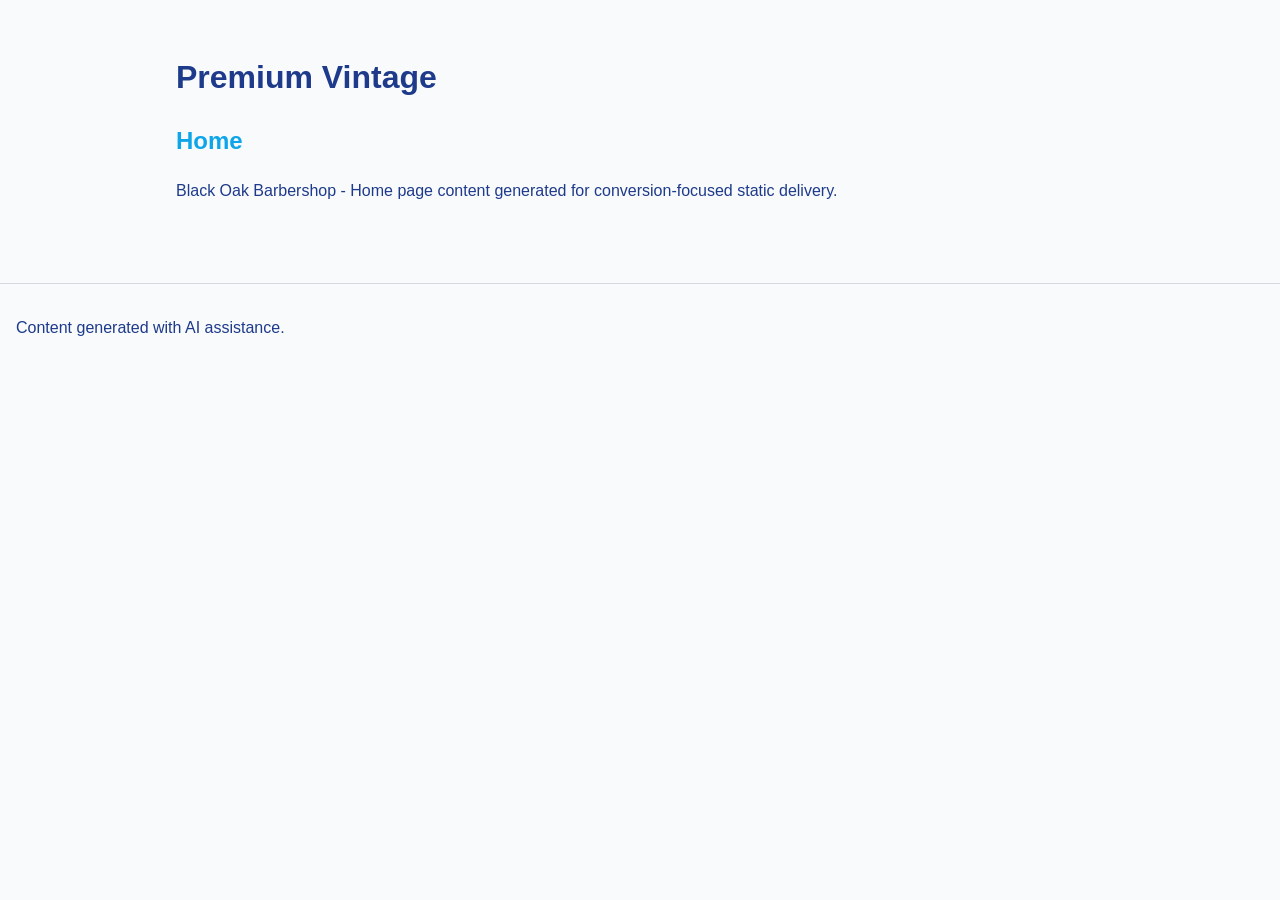
<file: pages/index.html>
<!doctype html>
<html lang="en">
<head>
  <meta charset="UTF-8" />
  <meta name="viewport" content="width=device-width, initial-scale=1.0" />
  <title>Premium Vintage Barbershop</title>
  <link rel="stylesheet" href="../assets/global.css" />
  <style>
    :root {
      --color-primary: #1E3A8A;
      --color-secondary: #0EA5E9;
      --color-accent: #F8FAFC;
    }
  </style>
</head>
<body>
  <main>
    <h1>Premium Vintage</h1>
    <section>
      <h2>Home</h2>
      <p>Black Oak Barbershop - Home page content generated for conversion-focused static delivery.</p>
    </section>
  </main>
  <footer>
    <p>Content generated with AI assistance.</p>
  </footer>
</body>
</html>
</file>
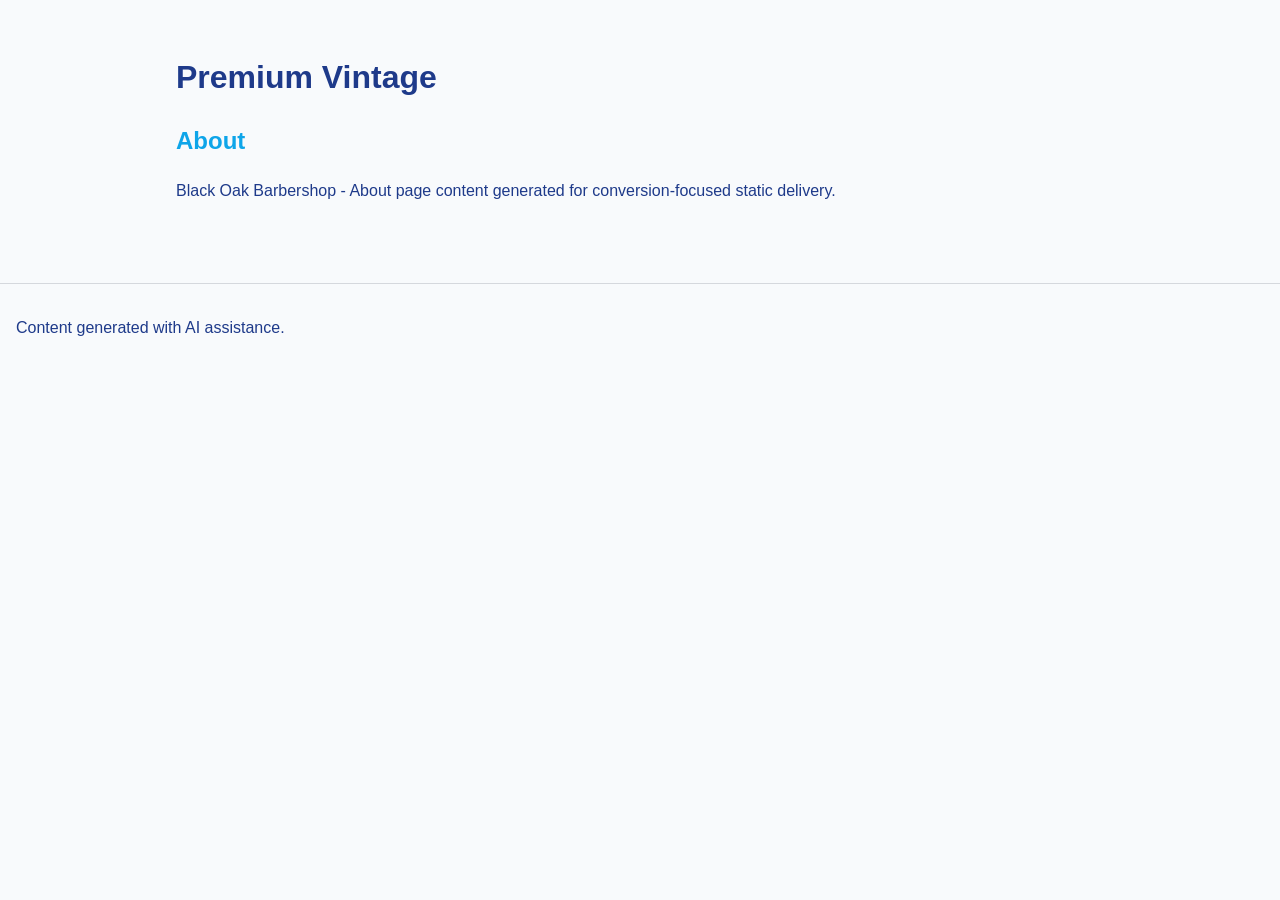
<file: pages/about.html>
<!doctype html>
<html lang="en">
<head>
  <meta charset="UTF-8" />
  <meta name="viewport" content="width=device-width, initial-scale=1.0" />
  <title>Premium Vintage Barbershop</title>
  <link rel="stylesheet" href="../assets/global.css" />
  <style>
    :root {
      --color-primary: #1E3A8A;
      --color-secondary: #0EA5E9;
      --color-accent: #F8FAFC;
    }
  </style>
</head>
<body>
  <main>
    <h1>Premium Vintage</h1>
    <section>
      <h2>About</h2>
      <p>Black Oak Barbershop - About page content generated for conversion-focused static delivery.</p>
    </section>
  </main>
  <footer>
    <p>Content generated with AI assistance.</p>
  </footer>
</body>
</html>
</file>
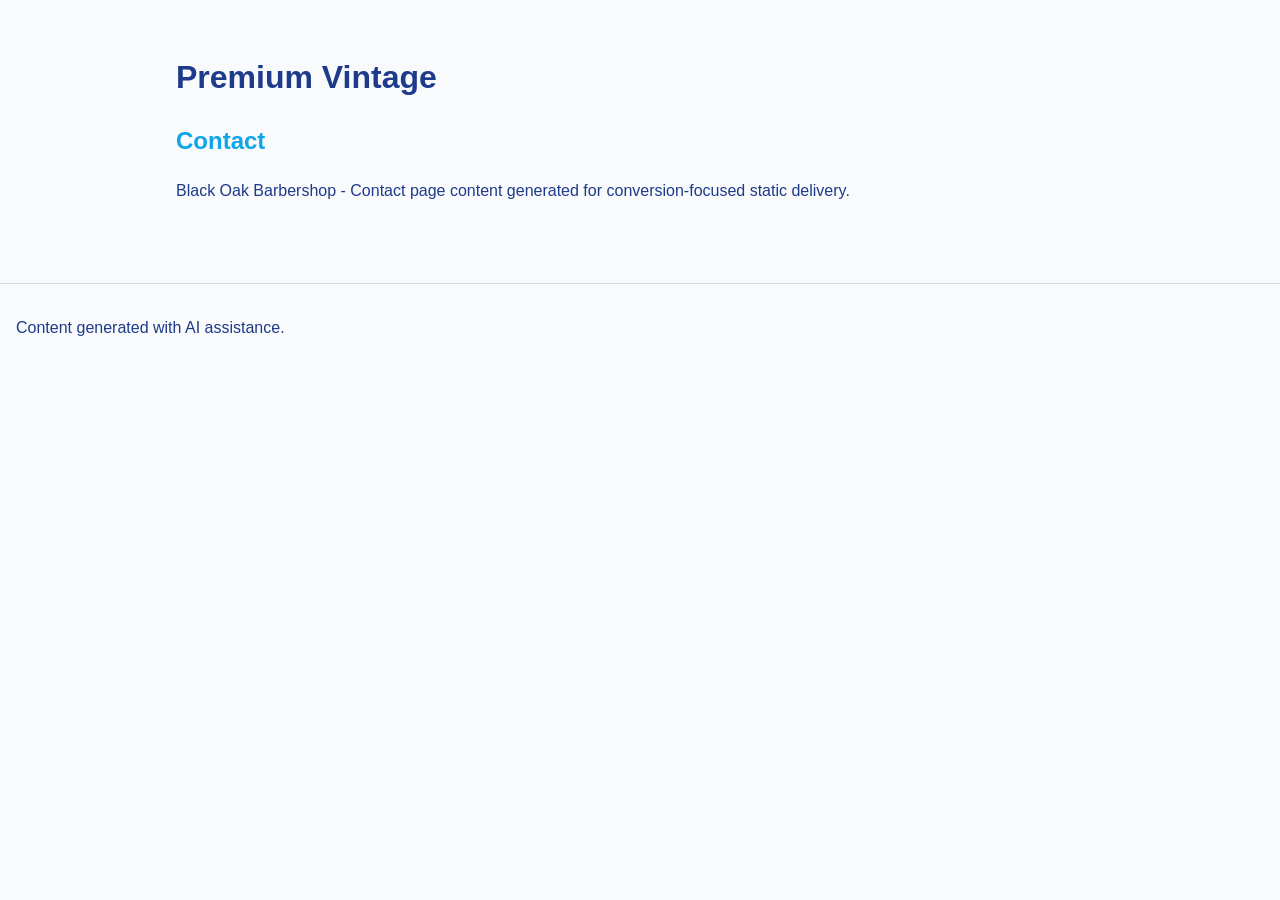
<file: pages/contact.html>
<!doctype html>
<html lang="en">
<head>
  <meta charset="UTF-8" />
  <meta name="viewport" content="width=device-width, initial-scale=1.0" />
  <title>Premium Vintage Barbershop</title>
  <link rel="stylesheet" href="../assets/global.css" />
  <style>
    :root {
      --color-primary: #1E3A8A;
      --color-secondary: #0EA5E9;
      --color-accent: #F8FAFC;
    }
  </style>
</head>
<body>
  <main>
    <h1>Premium Vintage</h1>
    <section>
      <h2>Contact</h2>
      <p>Black Oak Barbershop - Contact page content generated for conversion-focused static delivery.</p>
    </section>
  </main>
  <footer>
    <p>Content generated with AI assistance.</p>
  </footer>
</body>
</html>
</file>
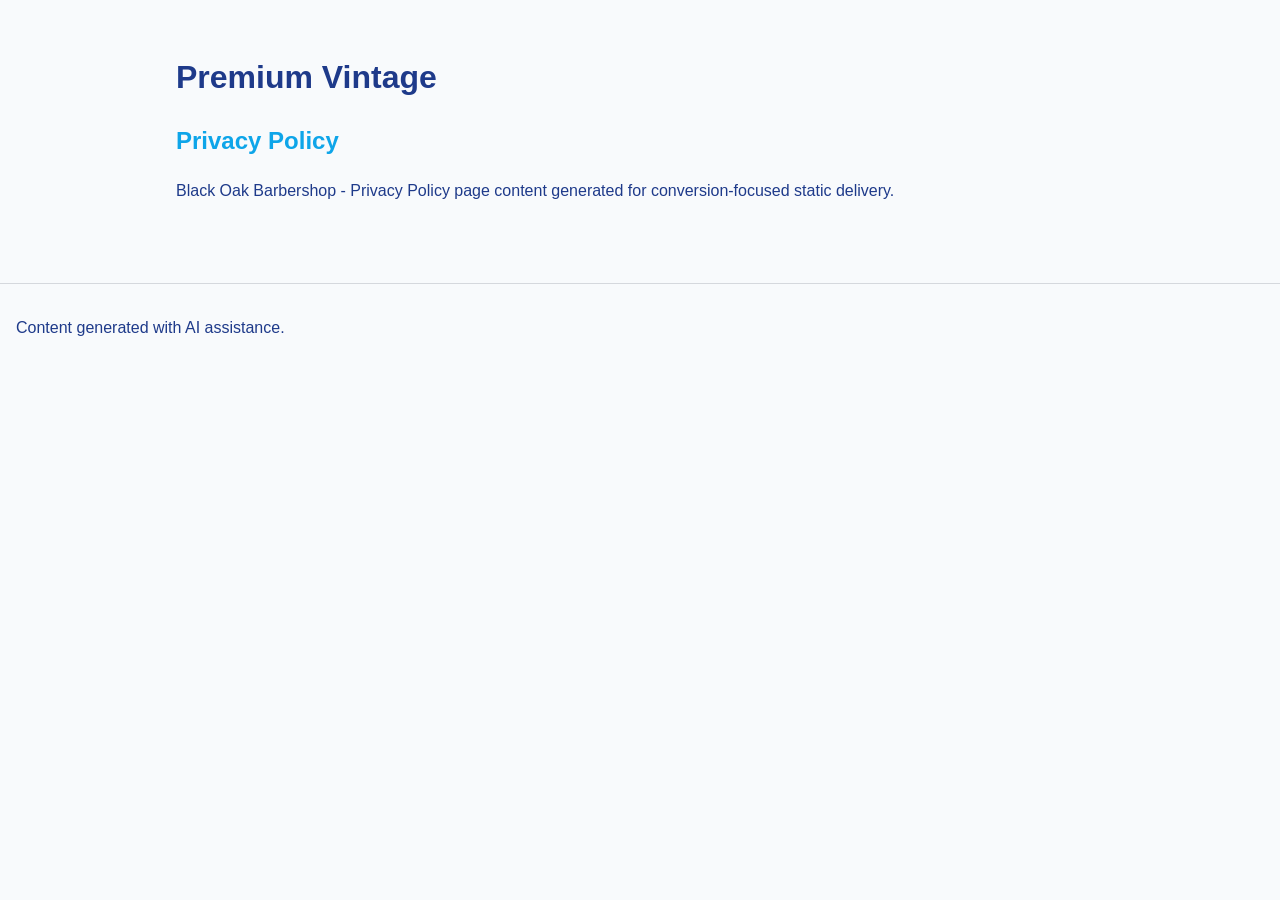
<file: pages/privacy-policy.html>
<!doctype html>
<html lang="en">
<head>
  <meta charset="UTF-8" />
  <meta name="viewport" content="width=device-width, initial-scale=1.0" />
  <title>Premium Vintage Barbershop</title>
  <link rel="stylesheet" href="../assets/global.css" />
  <style>
    :root {
      --color-primary: #1E3A8A;
      --color-secondary: #0EA5E9;
      --color-accent: #F8FAFC;
    }
  </style>
</head>
<body>
  <main>
    <h1>Premium Vintage</h1>
    <section>
      <h2>Privacy Policy</h2>
      <p>Black Oak Barbershop - Privacy Policy page content generated for conversion-focused static delivery.</p>
    </section>
  </main>
  <footer>
    <p>Content generated with AI assistance.</p>
  </footer>
</body>
</html>
</file>
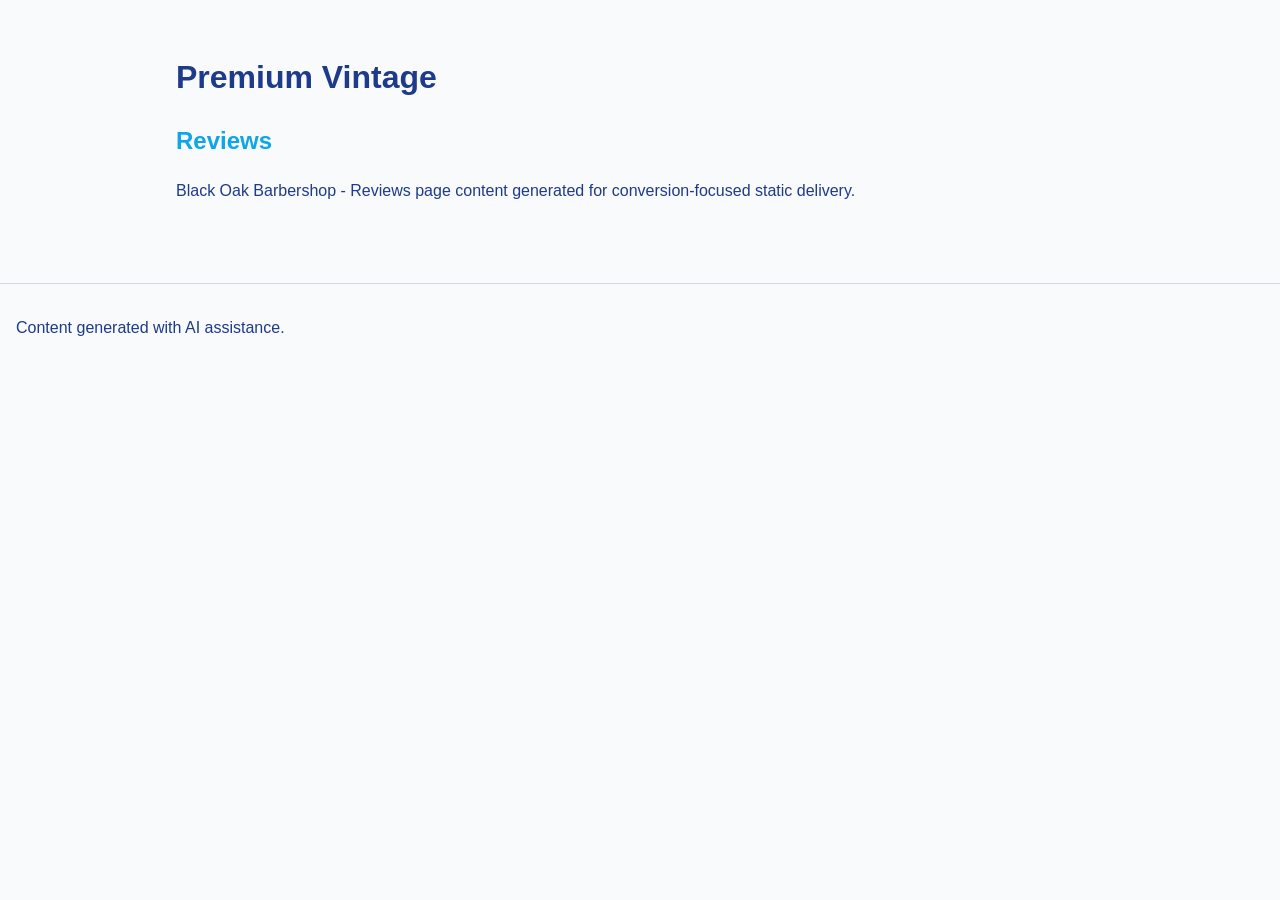
<file: pages/reviews.html>
<!doctype html>
<html lang="en">
<head>
  <meta charset="UTF-8" />
  <meta name="viewport" content="width=device-width, initial-scale=1.0" />
  <title>Premium Vintage Barbershop</title>
  <link rel="stylesheet" href="../assets/global.css" />
  <style>
    :root {
      --color-primary: #1E3A8A;
      --color-secondary: #0EA5E9;
      --color-accent: #F8FAFC;
    }
  </style>
</head>
<body>
  <main>
    <h1>Premium Vintage</h1>
    <section>
      <h2>Reviews</h2>
      <p>Black Oak Barbershop - Reviews page content generated for conversion-focused static delivery.</p>
    </section>
  </main>
  <footer>
    <p>Content generated with AI assistance.</p>
  </footer>
</body>
</html>
</file>
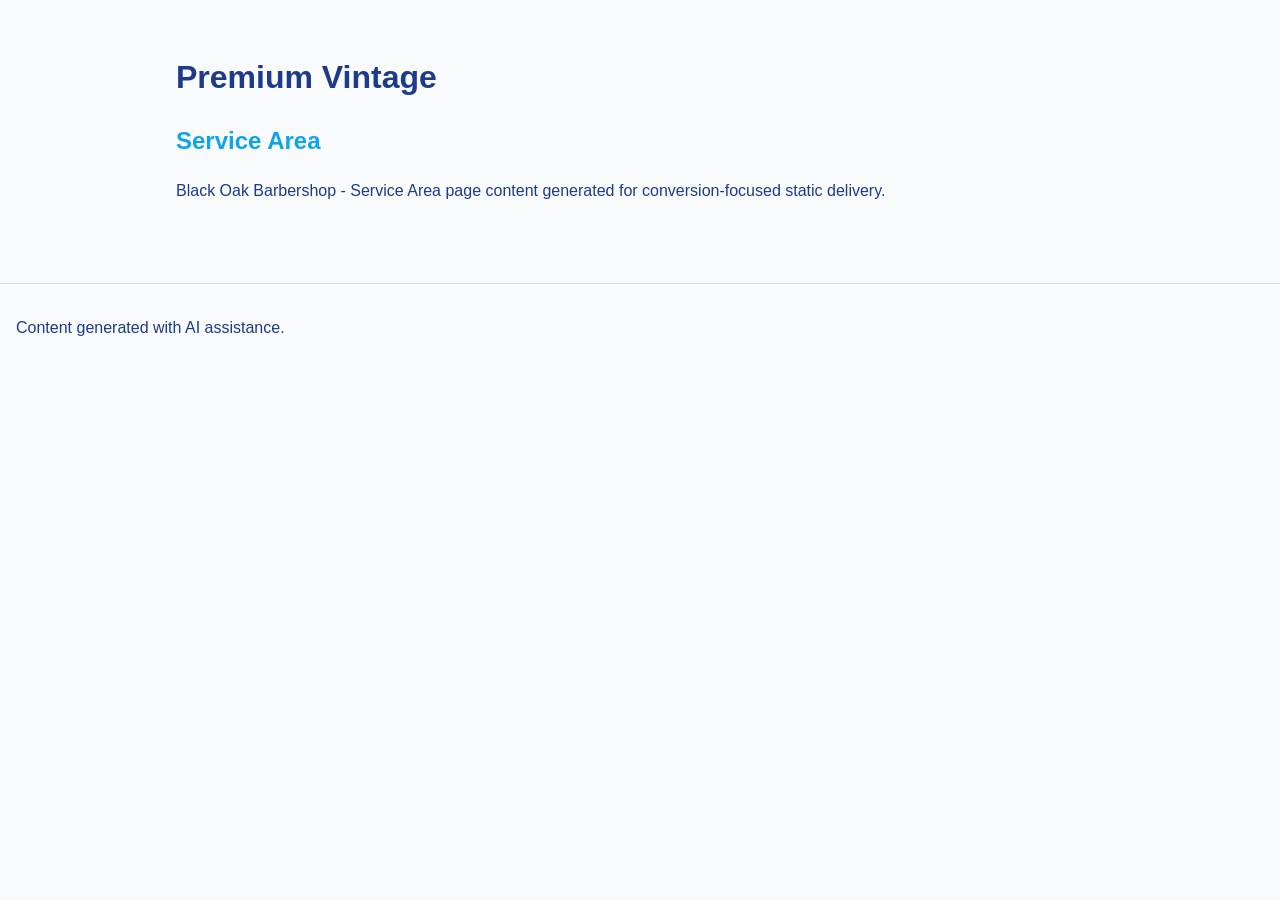
<file: pages/service-area.html>
<!doctype html>
<html lang="en">
<head>
  <meta charset="UTF-8" />
  <meta name="viewport" content="width=device-width, initial-scale=1.0" />
  <title>Premium Vintage Barbershop</title>
  <link rel="stylesheet" href="../assets/global.css" />
  <style>
    :root {
      --color-primary: #1E3A8A;
      --color-secondary: #0EA5E9;
      --color-accent: #F8FAFC;
    }
  </style>
</head>
<body>
  <main>
    <h1>Premium Vintage</h1>
    <section>
      <h2>Service Area</h2>
      <p>Black Oak Barbershop - Service Area page content generated for conversion-focused static delivery.</p>
    </section>
  </main>
  <footer>
    <p>Content generated with AI assistance.</p>
  </footer>
</body>
</html>
</file>
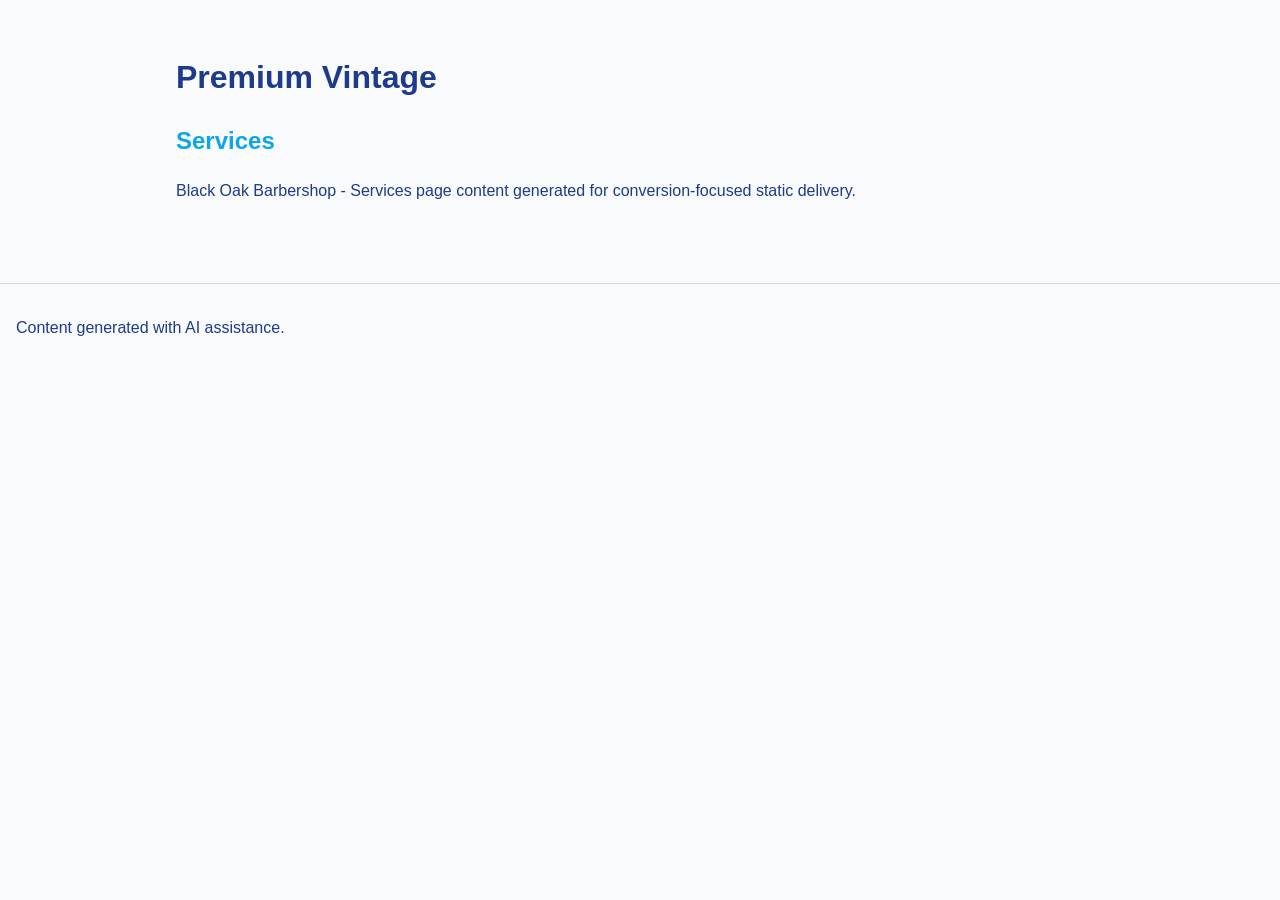
<file: pages/services.html>
<!doctype html>
<html lang="en">
<head>
  <meta charset="UTF-8" />
  <meta name="viewport" content="width=device-width, initial-scale=1.0" />
  <title>Premium Vintage Barbershop</title>
  <link rel="stylesheet" href="../assets/global.css" />
  <style>
    :root {
      --color-primary: #1E3A8A;
      --color-secondary: #0EA5E9;
      --color-accent: #F8FAFC;
    }
  </style>
</head>
<body>
  <main>
    <h1>Premium Vintage</h1>
    <section>
      <h2>Services</h2>
      <p>Black Oak Barbershop - Services page content generated for conversion-focused static delivery.</p>
    </section>
  </main>
  <footer>
    <p>Content generated with AI assistance.</p>
  </footer>
</body>
</html>
</file>
<file: assets/global.css>
:root {
  --font-body: "Segoe UI", Tahoma, Geneva, Verdana, sans-serif;
}

* {
  box-sizing: border-box;
}

body {
  margin: 0;
  font-family: var(--font-body);
  background: var(--color-accent, #f8fafc);
  color: var(--color-primary, #0f172a);
  line-height: 1.5;
}

main {
  max-width: 960px;
  margin: 0 auto;
  padding: 2rem 1rem;
}

h1 {
  color: var(--color-primary, #0f172a);
}

h2 {
  color: var(--color-secondary, #2563eb);
}

footer {
  margin-top: 2rem;
  padding: 1rem;
  border-top: 1px solid rgba(15, 23, 42, 0.15);
}
</file>
